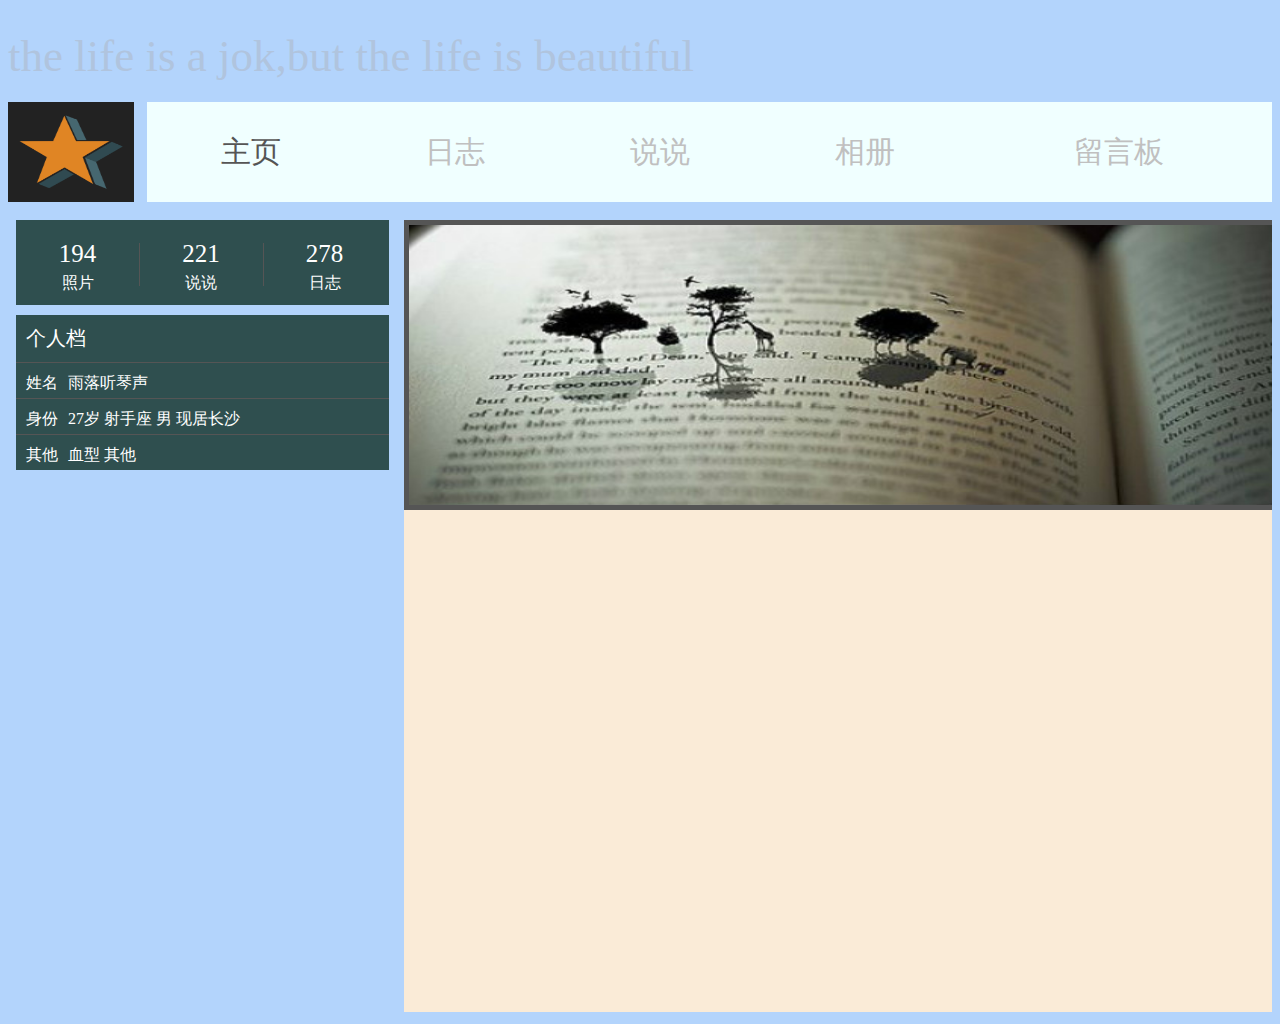
<file: sxp-space/html/index.html>
<!doctype html>
<html class="no-js" lang="">
<head>
    <meta charset="utf-8">
    <script type="text/javascript" src="../js/home_page.js"></script>
    <script type="text/javascript" src="../js/vendor/jquery-1.12.0.min.js"></script>
    <link rel="stylesheet" type="text/css" href="../css/index.css">
</head>
<body>
<div style="font-size: 45px;color: lightsteelblue;margin-top: 30px;margin-bottom: 20px">the life is a jok,but the life
    is beautiful
</div>
<div id="option">
    <img id="icon" src="../apple-touch-icon.png">
    <div id="menu">
        <table style="background-color: azure;width: 100%;height:100%">
            <tr id="menu_row" style="width: 100%;height: 100%">
                <td id="item_home_page" class="menu_item" onclick="homePage()">主页</td>
                <td id="item_diary" class="menu_item" onclick="diary()">日志</td>
                <td id="item_shuoshuo" class="menu_item" onclick="shuoshuo()">说说</td>
                <td id="item_ablum" class="menu_item" onclick="ablum()">相册</td>
                <td id="item_message_board" class="menu_item" onclick="messageBoard()">留言板</td>
            </tr>
        </table>
    </div>
</div>
<iframe id="menu_content" frameborder="0">
</iframe>
</body>
</html>
<script>
    homePage();
</script>
</file>
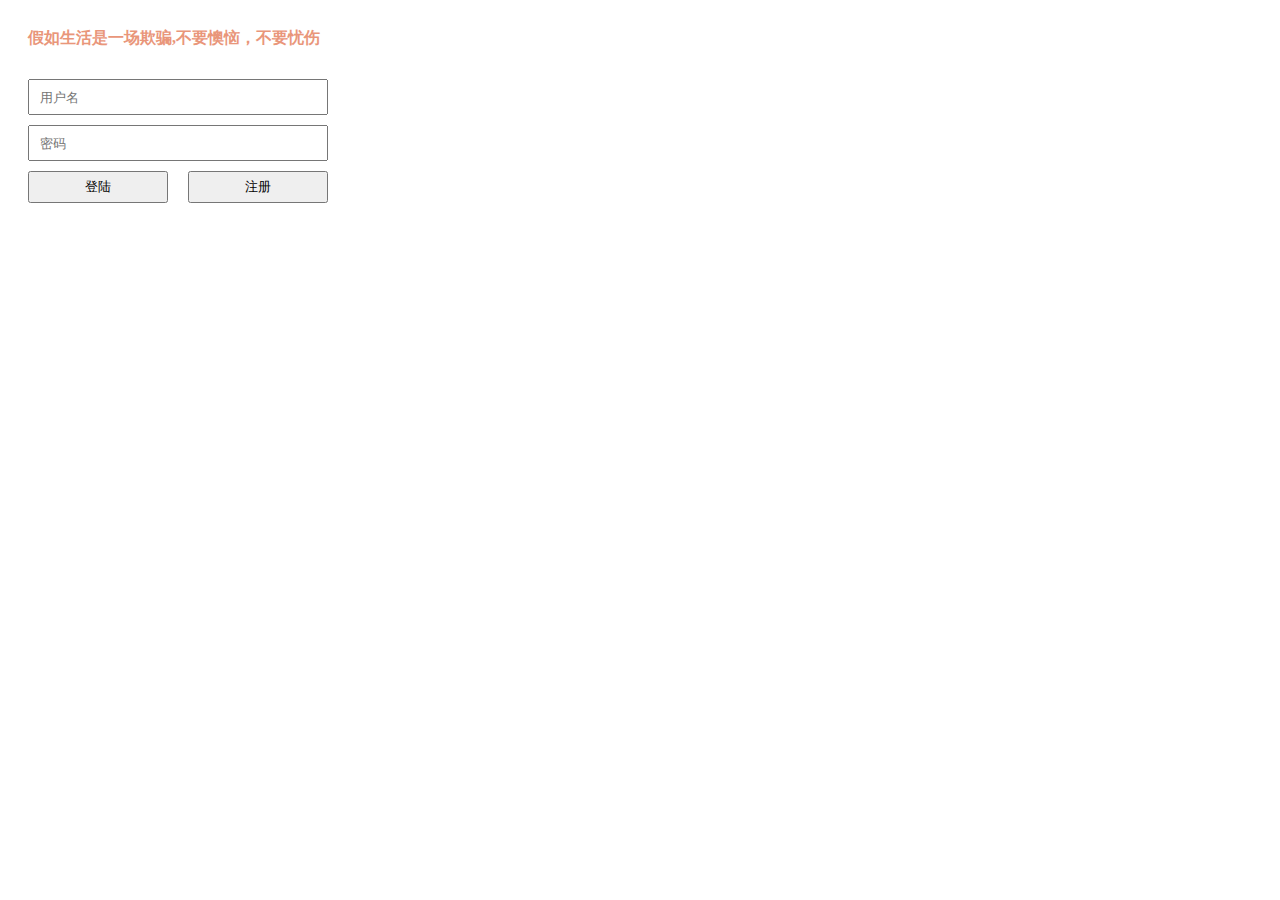
<file: sxp-space/html/login.html>
<!DOCTYPE html>
<html lang="en">
<head>
    <meta charset="UTF-8">
    <link rel="stylesheet" type="text/css" href="../css/login.css">
    <script>
        function check_login_info() {
            if (document.user_login_form.user_name.value == ""){
                alert("用户名不能为空");
                return false;
            }
            if (document.user_login_form.user_pwd.value == ""){
                alert("密码不能为空");
                return false;
            }
            return true;
        }

        function regist_user() {
            window.location.href = "regist.html";
        }
    </script>
</head>
<body style="padding: 20px">
<strong style="color: darksalmon">假如生活是一场欺骗,不要懊恼，不要忧伤</strong>
<div style="width: 300px;margin-top: 20px">
    <form name="user_login_form" method="post" action="../php/login.php" onsubmit="return check_login_info()">
        <input class="user_input" type="text" name="user_name" placeholder="用户名">
        </br>
        <input class="user_input" type="password" name="user_pwd" placeholder="密码">
        <br>
        <div style="margin-top: 10px">
            <button style="width: 140px;padding:5px;position:relative;float: left">登陆</button>
            <button type="button" style="width: 140px;padding:5px;position:relative;float: right" onclick="regist_user()">注册</button>
        </div>
    </form>
</div>
</body>
</html>
</file>
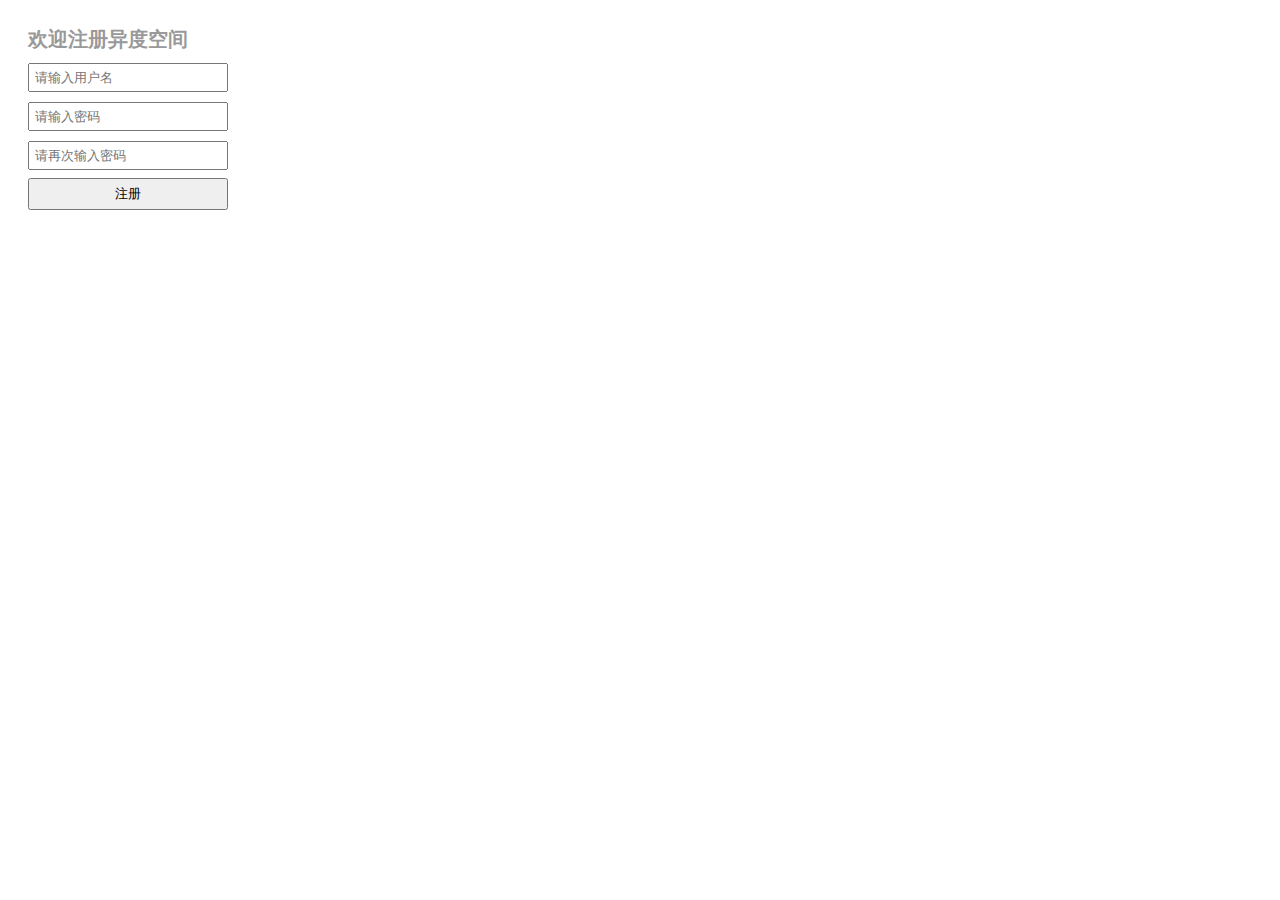
<file: sxp-space/html/regist.html>
<!DOCTYPE html>
<html lang="en">
<head>
    <meta charset="UTF-8">
    <script type="text/javascript">
        function check_regist() {
            if (document.user_regist.user_name.value == ""){
                alert("用户名不能为空");
                return false;
            }
            if (document.user_regist.user_pwd.value == ""){
                alert("密码不能为空");
                return false;
            }
            if(document.user_regist.again_user_pwd.value == ""){
                alert("再次输入密码")
                return false;
            }
            if(document.user_regist.user_pwd.value !== document.user_regist.again_user_pwd.value) {
                alert("两次密码输入不一样");
                return false;
            }
            return true;
        }
    </script>
</head>
<body style="width: 200px">
</br>
<strong style="margin-left:20px;font-size: 20px;color: #999999">欢迎注册异度空间</strong>
<form name="user_regist" method="post" action="../php/regist.php" onsubmit="return check_regist()">
    <input name="user_name" style="margin-left: 20px;margin-top: 10px;padding: 5px;width: 93%" type="text" placeholder="请输入用户名">
    </br>
    <input name="user_pwd" style="margin-left: 20px;margin-top: 10px;padding: 5px;width: 93%" type="password" placeholder="请输入密码">
    </br>
    <input name="again_user_pwd" style="margin-left: 20px;margin-top: 10px;padding: 5px;width: 93%" type="password" placeholder="请再次输入密码">
    <button style="margin-left: 20px;margin-top: 8px;width: 100%;padding: 5px">注册</button>
</form>
</body>
</html>
</file>
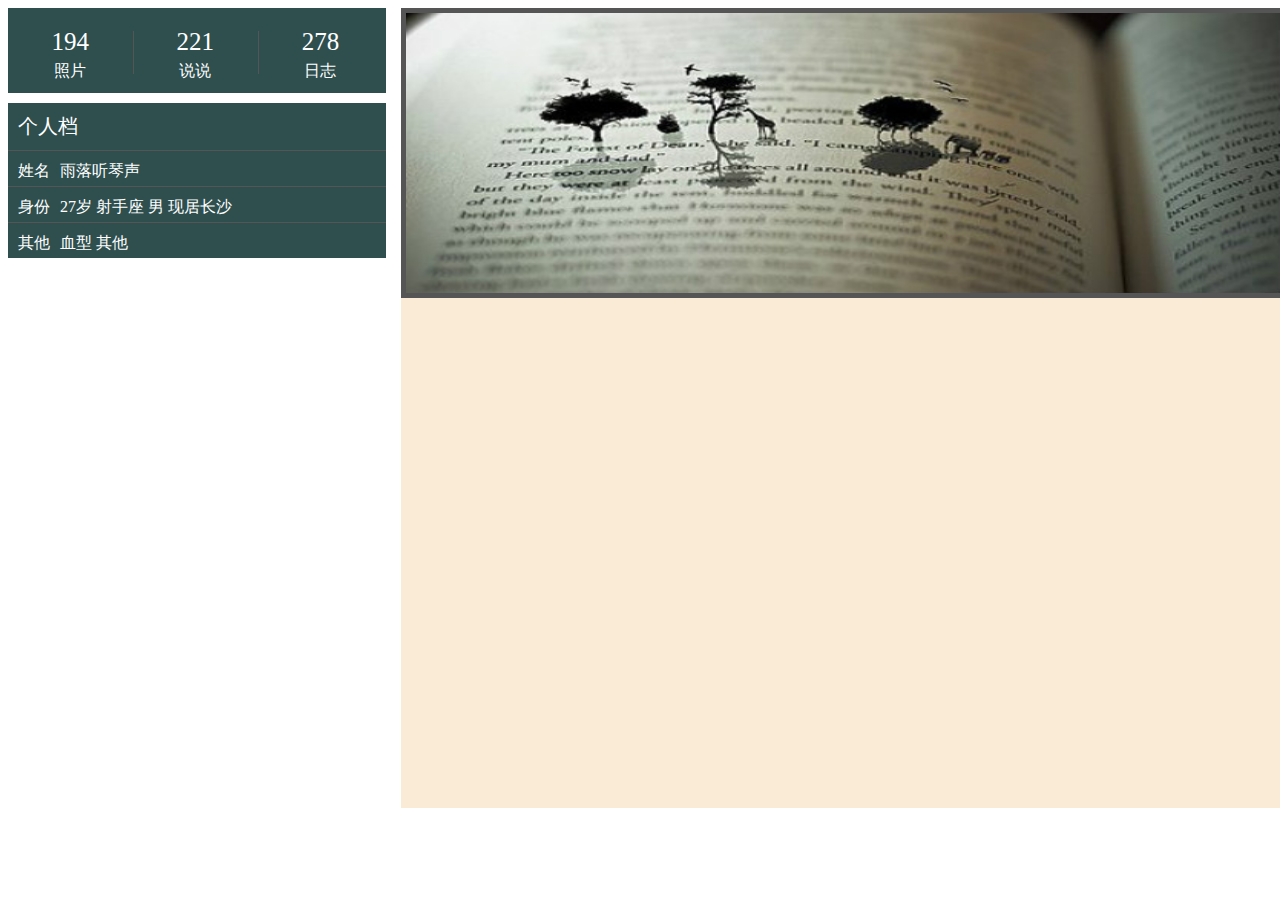
<file: sxp-space/html/homepage/home_page.html>
<!DOCTYPE html>
<html class="no-js" lang="">
<head>
    <meta charset="UTF-8">
    <script type="text/javascript" src="../../js/vendor/jquery-1.12.0.min.js"></script>
    <link rel="stylesheet" type="text/css" href="../../css/home_page.css">
</head>
<body>
<div id="left">
    <div style="padding-top: 20px;height: 65px;background-color: darkslategray">
        <div id="left-album" style="width: 30%;margin-left: 1.5%;margin-right: 1.5%;float: left;text-align: center">
            <div style="color: white;font-size: 25px">194</div>
            <div style="color: white;margin-top: 5px">照片</div>
        </div>
        <div style="width: 0.5px;height: 43px;background-color: #555555;float: left;margin-top: 3px"></div>
        <div id="left-shuoshuo"
             style="width: 30%;margin-left: 1.5%;margin-right: 1.5%;float: left;text-align: center">
            <div style="color: white;font-size: 25px">221</div>
            <div style="color: white;margin-top: 5px">说说</div>
        </div>
        <div style="width: 0.5px;height: 43px;background-color: #555555;float: left;margin-top: 3px"></div>
        <div id="left-diary" style="width: 30%;margin-left: 1.5%;margin-right: 1.5%;float: left;text-align: center">
            <div style="color: white;font-size: 25px">278</div>
            <div style="color: white;margin-top: 5px">日志</div>
        </div>
    </div>

    <div style="margin-top: 10px;background-color: darkslategray">
        <div style="padding:10px;color: white;font-size: 20px">个人档</div>
        <div style="height: 1px;background-color: #555555"></div>
        <div style="padding: 10px;min-height: 15px">
            <div style="float: left;color: white">姓名</div>
            <div style="float: left;color: white;margin-left: 10px">雨落听琴声</div>
        </div>
        <div style="height: 1px;background-color: #555555"></div>
        <div style="padding: 10px;min-height: 15px">
            <div style="float: left;color: white">身份</div>
            <div style="float: left;color: white;margin-left: 10px">27岁 射手座 男 现居长沙</div>
        </div>
        <div style="height: 1px;background-color: #555555"></div>
        <div style="padding: 10px;min-height: 15px">
            <div style="float: left;color: white">其他</div>
            <div style="float: left;color: white;margin-left: 10px">血型 其他</div>
        </div>
    </div>
</div>
<div id="right">
    <div>
        <img style="border-color: #555555;border-width:5px;border-style: solid;width:99%;height: 280px" src="../../img/show.jpg">
    </div>
</div>
</body>
</html>
</file>
<file: sxp-space/css/index.css>
body {
    background-color: #b3d4fc;
}
#option {
    margin-top: 10px;
    height: 100px;
}

#icon {
    position: relative;
    float: left;
    width: 10%;
    height: 100%;
}

#menu {
    text-align: center;
    background-color: #999999;
    position: relative;
    float: right;
    width: 89%;
    height: 100%;
}

.menu_item {
    color: #c0c0c0;
    font-size: 30px
}

#menu_content {
    margin-top: 10px;
    width: 100%;
    height: 800px;
}
</file>
<file: sxp-space/css/login.css>
.user_input {
    padding-left: 10px;
    width: 284px;
    height: 30px;
    margin-top: 10px;
}

::-webkit-input-placeholder { /* WebKit browsers */
    　　color: aqua;
}

:-moz-placeholder { /* Mozilla Firefox 4 to 18 */
    　　color: aqua;
}

::-moz-placeholder { /* Mozilla Firefox 19+ */
    　　color: aqua;
}

:-ms-input-placeholder { /* Internet Explorer 10+ */
    　　color: aqua;
}
</file>
<file: sxp-space/css/home_page.css>
body{
    width: 100%;
    height: 800px;
}
#left {
    position: relative;
    float: left;
    width: 29.5%;
    height: 100%;
}
#right {
    margin-left: 15px;
    position: relative;
    float: left;
    width: 69%;
    height: 100%;
    background-color: antiquewhite;
}
</file>
